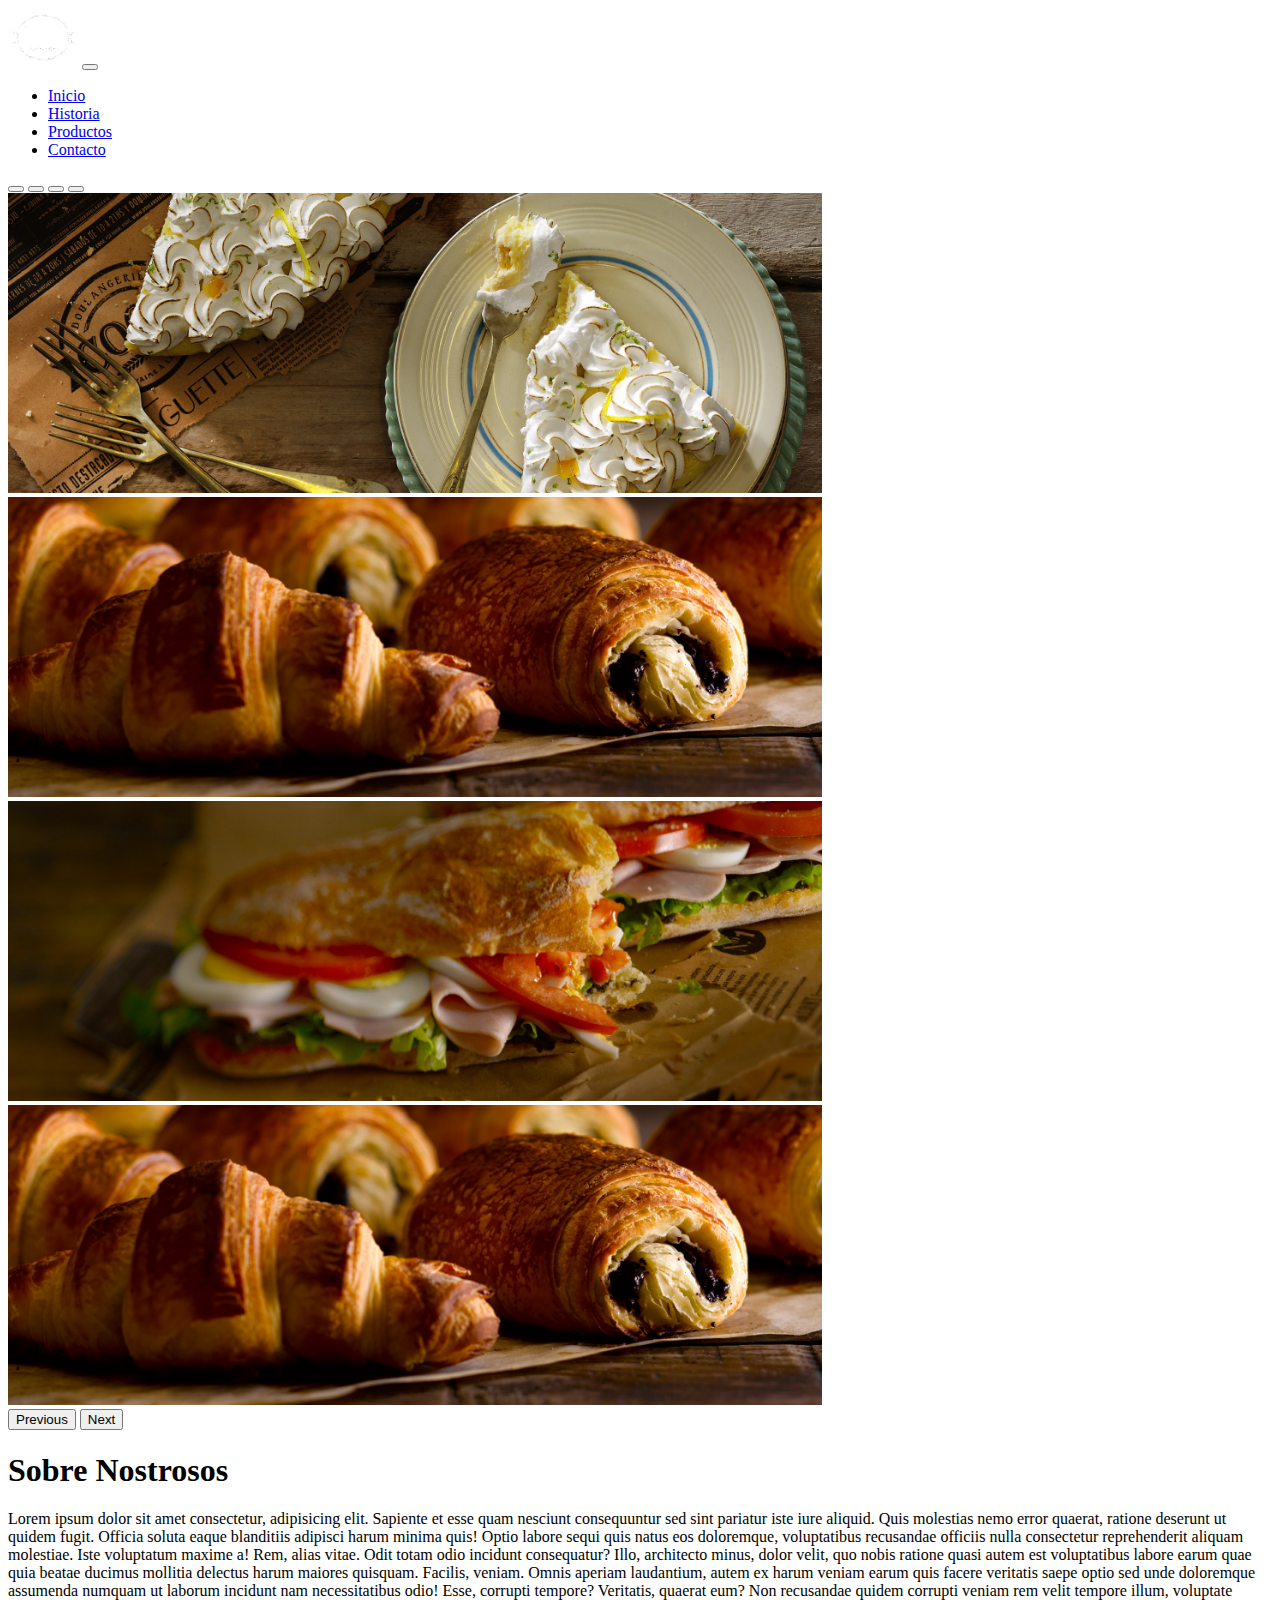
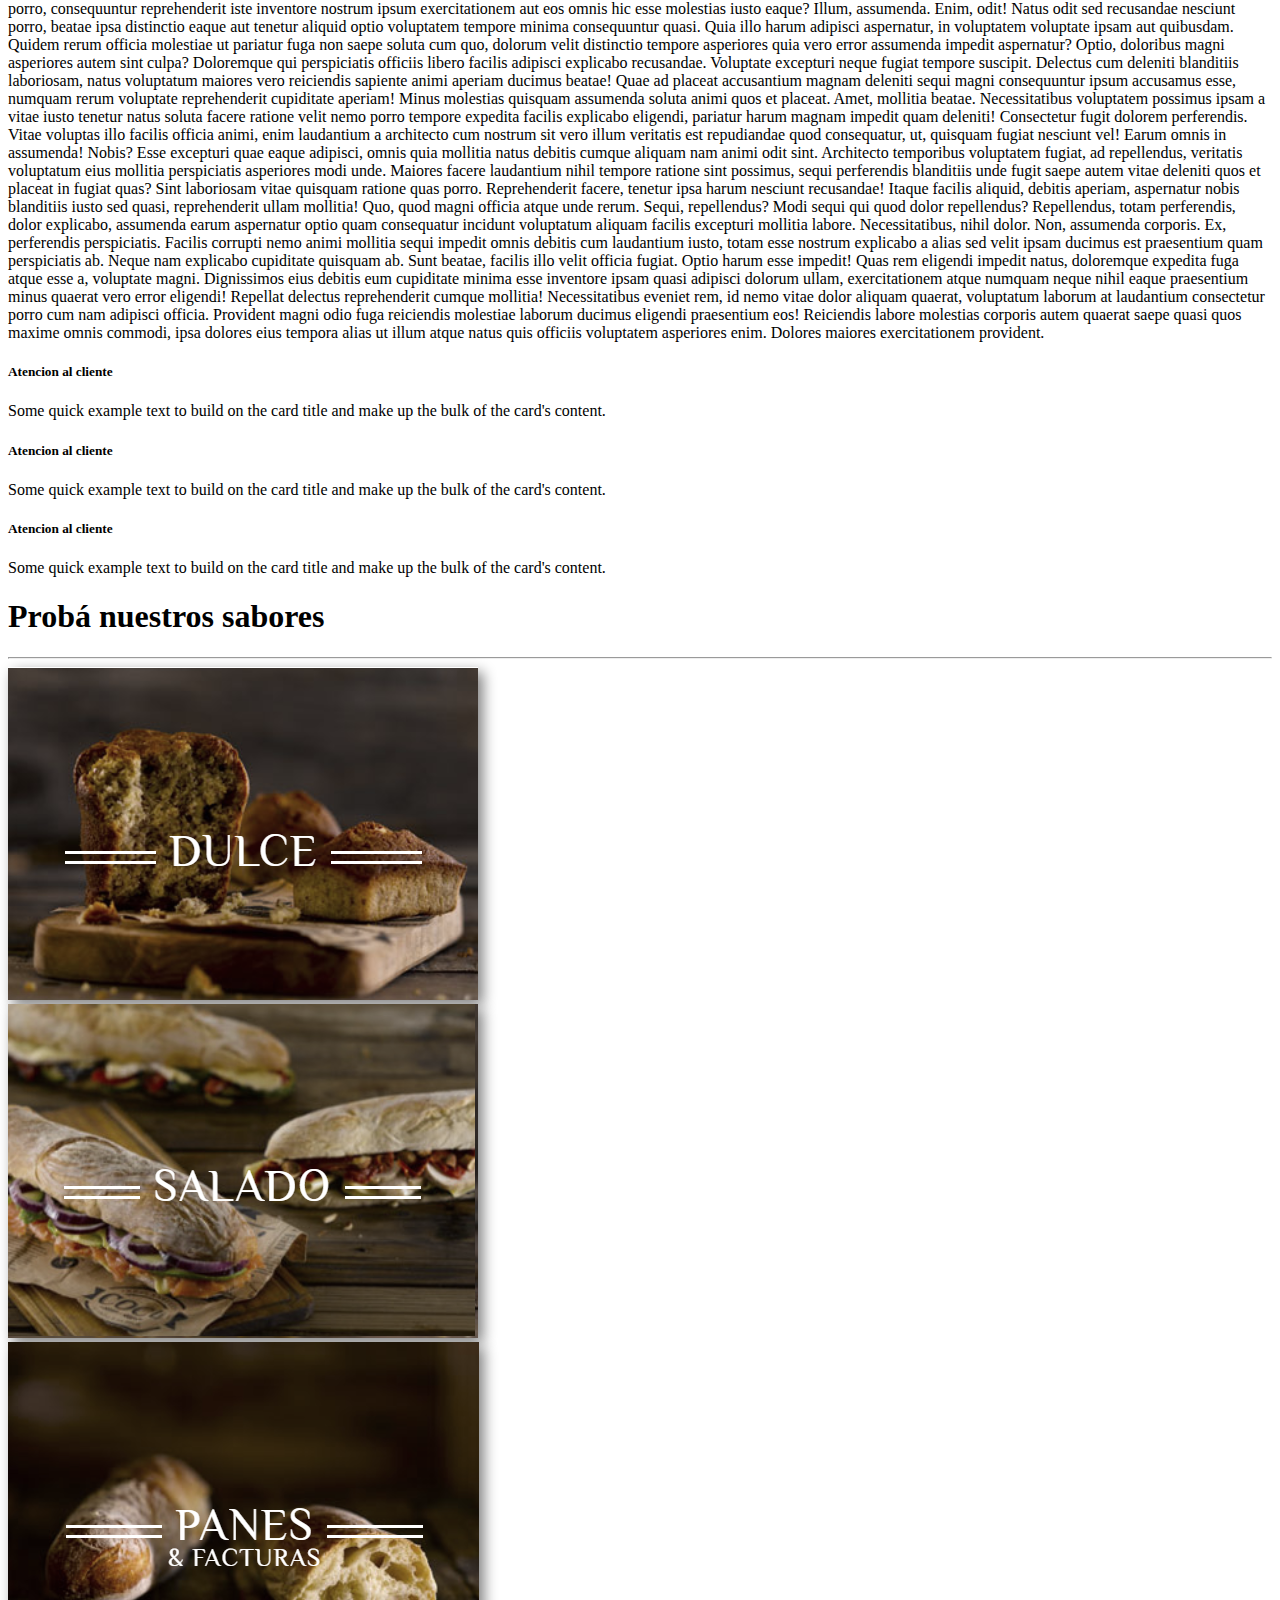
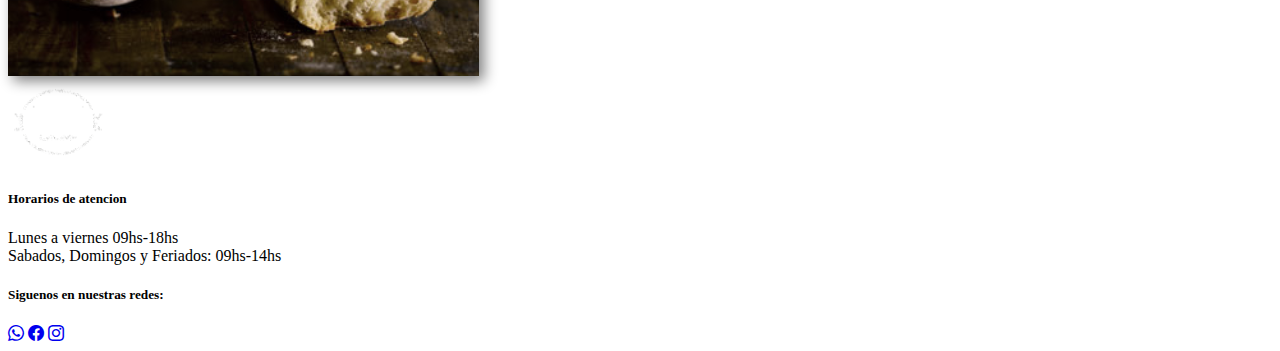
<file: index.html>
<!DOCTYPE html>
<html lang="en">
  <head>
    <meta charset="UTF-8" />
    <meta http-equiv="X-UA-Compatible" content="IE=edge" />
    <meta name="viewport" content="width=device-width, initial-scale=1.0" />
    <meta name="author" content="Eliseo Espindola" />
    <meta name="keyword" content="Panaderia, historia, productos, contacto" />
    <meta name="description" content="pagina de pandaeria cocu" />
    <!-- CSS only -->
    <link
      href="https://cdn.jsdelivr.net/npm/bootstrap@5.2.0-beta1/dist/css/bootstrap.min.css"
      rel="stylesheet"
      integrity="sha384-0evHe/X+R7YkIZDRvuzKMRqM+OrBnVFBL6DOitfPri4tjfHxaWutUpFmBp4vmVor"
      crossorigin="anonymous"
    />
    <link rel="stylesheet" href="https://cdn.jsdelivr.net/npm/bootstrap-icons@1.8.3/font/bootstrap-icons.css">
    <link rel="stylesheet" href="/css/style.css"/>
    <title>Panaderia Cocu</title>
  </head>
  <body>
    <header>
        <nav class="navbar navbar-expand-lg navbar-dark bg-dark">
            <div class="container-fluid">
              <a class="navbar-brand" href="index.html"><img src="/img/cocu_logo-450.png" alt="logo" width="70px"></a>
              <button class="navbar-toggler" type="button" data-bs-toggle="collapse" data-bs-target="#navbarTogglerDemo02" aria-controls="navbarTogglerDemo02" aria-expanded="false" aria-label="Toggle navigation">
                <span class="navbar-toggler-icon"></span>
              </button>
              <div class="collapse navbar-collapse" id="navbarTogglerDemo02">
                <ul class="navbar-nav me-auto mb-2 mb-lg-0">
                  <li class="nav-item">
                    <a class="nav-link active" aria-current="page" href="index.html">Inicio</a>
                  </li>
                  <li class="nav-item">
                    <a class="nav-link" href="/pages/historia.html">Historia</a>
                  </li>
                  <li class="nav-item">
                    <a class="nav-link" href="/pages/productos.html">Productos</a>
                  </li>
                  <li class="nav-item">
                    <a class="nav-link" href="/pages/contacto.html">Contacto</a>
                  </li>
                  </li>
                </ul>
              </div>
            </div>
          </nav>
    </header>
    <main>
      <section>
        <div id="bannerPanaderiaCocu" class="carousel slide" data-bs-ride="true">
          <div class="carousel-indicators">
            <button type="button" data-bs-target="#bannerPanaderiaCocu" data-bs-slide-to="0" class="active" aria-current="true" aria-label="Slide 1"></button>
            <button type="button" data-bs-target="#bannerPanaderiaCocu" data-bs-slide-to="1" aria-label="Slide 2"></button>
            <button type="button" data-bs-target="#bannerPanaderiaCocu" data-bs-slide-to="2" aria-label="Slide 3"></button>
            <button type="button" data-bs-target="#bannerPanaderiaCocu" data-bs-slide-to="3" aria-label="Slide 4"></button>
          </div>
          <div class="carousel-inner">
            <div class="carousel-item active">
              <img src="/img/slider_201603_lemonpie.jpg" class="d-block w-100 banner-responsive" alt="lemonopie">
            </div>
            <div class="carousel-item">
              <img src="/img/slider_201603_painchoco.jpg" class="d-block w-100 banner-responsive" alt="painchoco">
            </div>
            <div class="carousel-item">
              <img src="/img/slider_201603_sandwich.jpg" class="d-block w-100 banner-responsive" alt="sandwich">
            </div>
            <div class="carousel-item">
              <img src="/img/slider_201603_painchoco.jpg" class="d-block w-100 banner-responsive" alt="painchoco">
            </div>
          </div>
          <button class="carousel-control-prev" type="button" data-bs-target="#bannerPanaderiaCocu" data-bs-slide="prev">
            <span class="carousel-control-prev-icon" aria-hidden="true"></span>
            <span class="visually-hidden">Previous</span>
          </button>
          <button class="carousel-control-next" type="button" data-bs-target="#bannerPanaderiaCocu" data-bs-slide="next">
            <span class="carousel-control-next-icon" aria-hidden="true"></span>
            <span class="visually-hidden">Next</span>
          </button>
        </div>
      </section>
      <section class="container">
        <article>
          <h1 class="display-1 text-center">Sobre Nostrosos</h1>
          <p>Lorem ipsum dolor sit amet consectetur, adipisicing elit. Sapiente et esse quam nesciunt consequuntur sed sint pariatur iste iure aliquid. Quis molestias nemo error quaerat, ratione deserunt ut quidem fugit.
          Officia soluta eaque blanditiis adipisci harum minima quis! Optio labore sequi quis natus eos doloremque, voluptatibus recusandae officiis nulla consectetur reprehenderit aliquam molestiae. Iste voluptatum maxime a! Rem, alias vitae.
          Odit totam odio incidunt consequatur? Illo, architecto minus, dolor velit, quo nobis ratione quasi autem est voluptatibus labore earum quae quia beatae ducimus mollitia delectus harum maiores quisquam. Facilis, veniam.
          Omnis aperiam laudantium, autem ex harum veniam earum quis facere veritatis saepe optio sed unde doloremque assumenda numquam ut laborum incidunt nam necessitatibus odio! Esse, corrupti tempore? Veritatis, quaerat eum?
          Non recusandae quidem corrupti veniam rem velit tempore illum, voluptate porro, consequuntur reprehenderit iste inventore nostrum ipsum exercitationem aut eos omnis hic esse molestias iusto eaque? Illum, assumenda. Enim, odit!
          Natus odit sed recusandae nesciunt porro, beatae ipsa distinctio eaque aut tenetur aliquid optio voluptatem tempore minima consequuntur quasi. Quia illo harum adipisci aspernatur, in voluptatem voluptate ipsam aut quibusdam.
          Quidem rerum officia molestiae ut pariatur fuga non saepe soluta cum quo, dolorum velit distinctio tempore asperiores quia vero error assumenda impedit aspernatur? Optio, doloribus magni asperiores autem sint culpa?
          Doloremque qui perspiciatis officiis libero facilis adipisci explicabo recusandae. Voluptate excepturi neque fugiat tempore suscipit. Delectus cum deleniti blanditiis laboriosam, natus voluptatum maiores vero reiciendis sapiente animi aperiam ducimus beatae!
          Quae ad placeat accusantium magnam deleniti sequi magni consequuntur ipsum accusamus esse, numquam rerum voluptate reprehenderit cupiditate aperiam! Minus molestias quisquam assumenda soluta animi quos et placeat. Amet, mollitia beatae.
          Necessitatibus voluptatem possimus ipsam a vitae iusto tenetur natus soluta facere ratione velit nemo porro tempore expedita facilis explicabo eligendi, pariatur harum magnam impedit quam deleniti! Consectetur fugit dolorem perferendis.
          Vitae voluptas illo facilis officia animi, enim laudantium a architecto cum nostrum sit vero illum veritatis est repudiandae quod consequatur, ut, quisquam fugiat nesciunt vel! Earum omnis in assumenda! Nobis?
          Esse excepturi quae eaque adipisci, omnis quia mollitia natus debitis cumque aliquam nam animi odit sint. Architecto temporibus voluptatem fugiat, ad repellendus, veritatis voluptatum eius mollitia perspiciatis asperiores modi unde.
          Maiores facere laudantium nihil tempore ratione sint possimus, sequi perferendis blanditiis unde fugit saepe autem vitae deleniti quos et placeat in fugiat quas? Sint laboriosam vitae quisquam ratione quas porro.
          Reprehenderit facere, tenetur ipsa harum nesciunt recusandae! Itaque facilis aliquid, debitis aperiam, aspernatur nobis blanditiis iusto sed quasi, reprehenderit ullam mollitia! Quo, quod magni officia atque unde rerum. Sequi, repellendus?
          Modi sequi qui quod dolor repellendus? Repellendus, totam perferendis, dolor explicabo, assumenda earum aspernatur optio quam consequatur incidunt voluptatum aliquam facilis excepturi mollitia labore. Necessitatibus, nihil dolor. Non, assumenda corporis.
          Ex, perferendis perspiciatis. Facilis corrupti nemo animi mollitia sequi impedit omnis debitis cum laudantium iusto, totam esse nostrum explicabo a alias sed velit ipsam ducimus est praesentium quam perspiciatis ab.
          Neque nam explicabo cupiditate quisquam ab. Sunt beatae, facilis illo velit officia fugiat. Optio harum esse impedit! Quas rem eligendi impedit natus, doloremque expedita fuga atque esse a, voluptate magni.
          Dignissimos eius debitis eum cupiditate minima esse inventore ipsam quasi adipisci dolorum ullam, exercitationem atque numquam neque nihil eaque praesentium minus quaerat vero error eligendi! Repellat delectus reprehenderit cumque mollitia!
          Necessitatibus eveniet rem, id nemo vitae dolor aliquam quaerat, voluptatum laborum at laudantium consectetur porro cum nam adipisci officia. Provident magni odio fuga reiciendis molestiae laborum ducimus eligendi praesentium eos!
          Reiciendis labore molestias corporis autem quaerat saepe quasi quos maxime omnis commodi, ipsa dolores eius tempora alias ut illum atque natus quis officiis voluptatem asperiores enim. Dolores maiores exercitationem provident.</p>
        </article>
        <article class="row">
          <aside class="col-12 col-md-4 my-2">
            <div class="card text-center">
              <div class="card-body">
                <h5 class="card-title">Atencion al cliente</h5>
                <p class="card-text">Some quick example text to build on the card title and make up the bulk of the card's content.</p>
              </div>
            </div>
          </aside>
          <aside class="col-12 col-md-4 my-2">
            <div class="card text-center">
              <div class="card-body">
                <h5 class="card-title">Atencion al cliente</h5>
                <p class="card-text">Some quick example text to build on the card title and make up the bulk of the card's content.</p>
              </div>
            </div>
          </aside>
          <aside class="col-12 col-md-4 my-2">
            <div class="card text-center">
              <div class="card-body">
                <h5 class="card-title">Atencion al cliente</h5>
                <p class="card-text">Some quick example text to build on the card title and make up the bulk of the card's content.</p>
              </div>
            </div>
          </aside>
        </article>
      </section>
      <section class="container my-3">
        <section class="row">
          <h1 class="display-1 text-center col-12">Probá nuestros sabores</h1>
        <hr>
          <div class="col-12 col-md-4">
            <img class="rounded float-center w-100" src="/img/dulce.png" alt="productos dulces">
          </div>
          <div class="col-12 col-md-4">
            <img class="rounded float-center w-100" src="/img/salado.png" alt="productos salados">
          </div>
          <div class="col-12 col-md-4">
            <img class="rounded float-center w-100" src="/img/panyfactura.png" alt="Panes y facturas">
          </div>
        </section>
      </section>
      <!--Ventana Modal-->
     
    </main>
    <footer class="container-fluid bg-dark text-secondary text-center py-2">
       <section class="row my-3">
        <div class="col-12 col-md-4">
            <img width="100px" src="/img/cocu_logo-450.png" alt="logococu">
        </div>
        <div class="col-12 col-md-4 text-start">
          <h5>Horarios de atencion</h5>
          <p>Lunes a viernes 09hs-18hs <br>
            Sabados, Domingos y Feriados: 09hs-14hs
          </p>
        </div>
        <div class="col-12 col-md-4 text-start">
          <h5>Siguenos en nuestras redes:</h5>
          <div>
          <a href="#" class="text-secondary"><i class="bi bi-whatsapp fs-4"></i></a>
          <a href="#" class="text-secondary"><i class="bi bi-facebook fs-4"></i></a>
          <a href="#" class="text-secondary"><i class="bi bi-instagram fs-4"></i></a>
          </div> 
        </div>
       </section>
      </footer>
    <!-- JavaScript Bundle with Popper -->
    <script
      src="https://cdn.jsdelivr.net/npm/bootstrap@5.2.0-beta1/dist/js/bootstrap.bundle.min.js"
      integrity="sha384-pprn3073KE6tl6bjs2QrFaJGz5/SUsLqktiwsUTF55Jfv3qYSDhgCecCxMW52nD2"
      crossorigin="anonymous"
    ></script>
  </body>
</html>
</file>
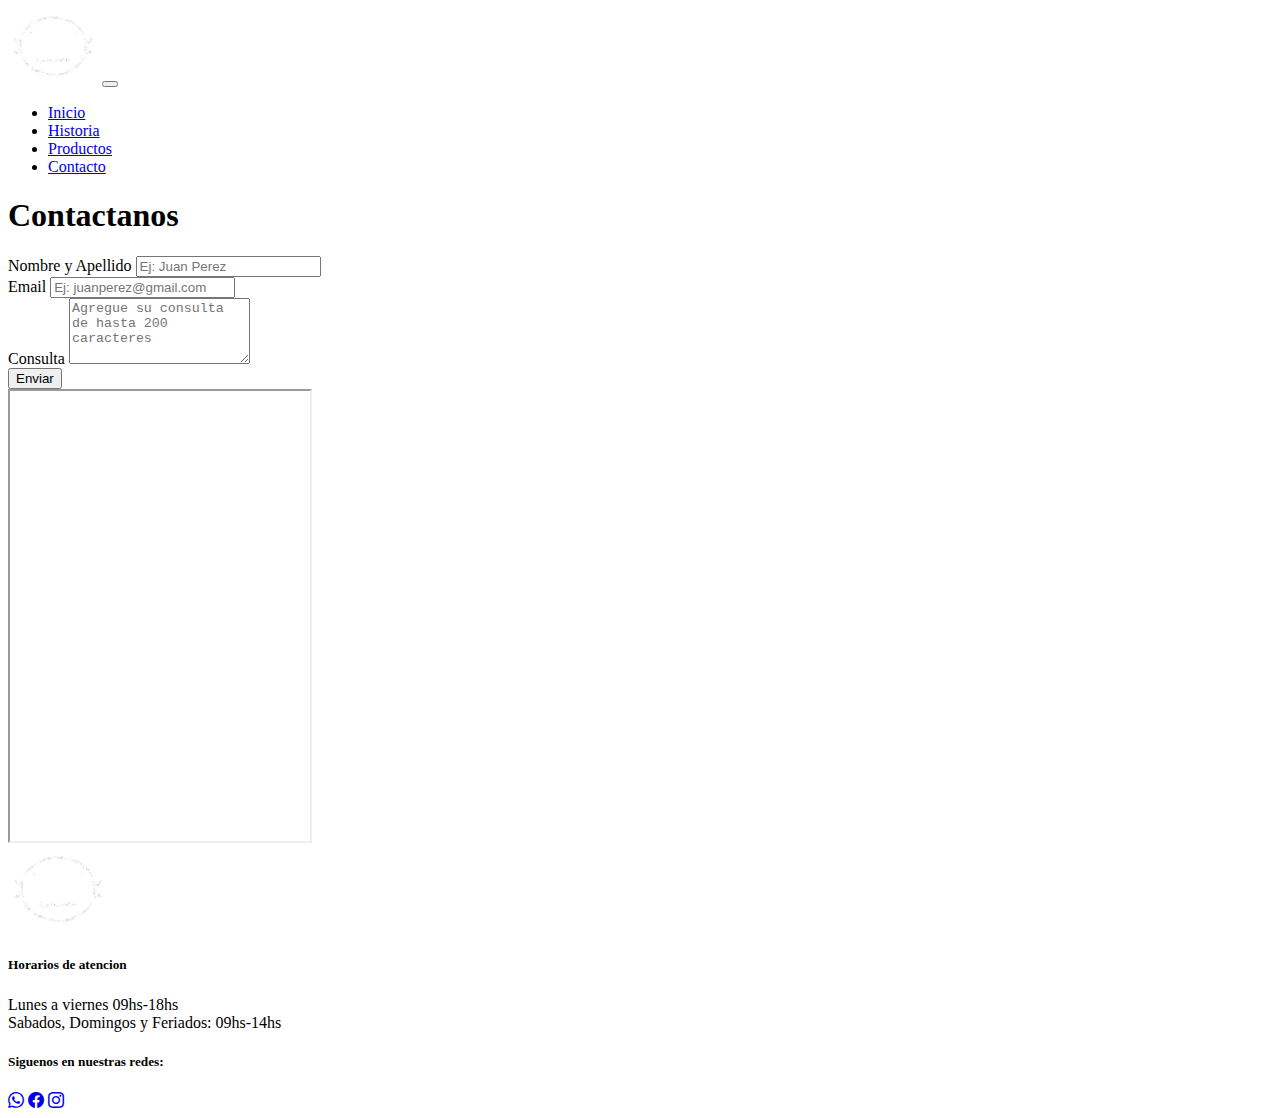
<file: pages/contacto.html>
<!DOCTYPE html>
<html lang="en">
  <head>
    <meta charset="UTF-8" />
    <meta http-equiv="X-UA-Compatible" content="IE=edge" />
    <meta name="viewport" content="width=device-width, initial-scale=1.0" />
    <meta name="author" content="Eliseo Espindola" />
    <meta name="keyword" content="Panaderia, historia, productos, contacto" />
    <meta name="description" content="pagina de pandaeria cocu" />
    <!-- CSS only -->
    <link
      href="https://cdn.jsdelivr.net/npm/bootstrap@5.2.0-beta1/dist/css/bootstrap.min.css"
      rel="stylesheet"
      integrity="sha384-0evHe/X+R7YkIZDRvuzKMRqM+OrBnVFBL6DOitfPri4tjfHxaWutUpFmBp4vmVor"
      crossorigin="anonymous"
    />
    <link rel="stylesheet" href="https://cdn.jsdelivr.net/npm/bootstrap-icons@1.8.3/font/bootstrap-icons.css">
    <link rel="stylesheet" href="/css/style.css" />
    <title>Panaderia Cocu</title>
  </head>
  <body>
    <header>
        <nav class="navbar navbar-expand-lg navbar-dark bg-dark">
            <div class="container-fluid">
              <a class="navbar-brand" href="/index.html"><img src="/img/cocu_logo-450.png" alt="logo" width="90px"></a>
              <button class="navbar-toggler" type="button" data-bs-toggle="collapse" data-bs-target="#navbarTogglerDemo02" aria-controls="navbarTogglerDemo02" aria-expanded="false" aria-label="Toggle navigation">
                <span class="navbar-toggler-icon"></span>
              </button>
              <div class="collapse navbar-collapse" id="navbarTogglerDemo02">
                <ul class="navbar-nav me-auto mb-2 mb-lg-0">
                  <li class="nav-item">
                    <a class="nav-link" href="/index.html">Inicio</a>
                  </li>
                  <li class="nav-item">
                    <a class="nav-link" href="historia.html">Historia</a>
                  </li>
                  <li class="nav-item">
                    <a class="nav-link" href="productos.html">Productos</a>
                  </li>
                  <li class="nav-item">
                    <a class="nav-link active" aria-current="page" href="contacto.html">Contacto</a>
                  </li>
                  </li>
                </ul>
              </div>
            </div>
          </nav>
    </header>
    <main class="container my-5">
      <section>
        <h1 class="display-1 text-center">Contactanos</h1>
      </section>
      <article class="row">
        <aside class="col-12 col-md-6">
          <form>
            <div class="mb-3">
              <label for="nombreApllido" class="form-label">Nombre y Apellido</label>
              <input type="text" id="nombreApellido" class="form-control" placeholder="Ej: Juan Perez" minlength="5" maxlength="60" required>
            </div>
            <div class="mb-3">
              <label for="email" class="form-label">Email</label>
              <input type="email" id="email" class="form-control" placeholder="Ej: juanperez@gmail.com" minlength="5" maxlength="80" required>
            </div>
            <div class="mb-3">
              <label for="consulta" class="form-label">Consulta</label>
              <textarea id="consulta" class="form-control" rows="4" placeholder="Agregue su consulta de hasta 200 caracteres" minlength="10" maxlength="200" required></textarea>
            </div>
            <button type="submit" class="btn btn-primary">Enviar</button>
          </form>
        </aside>
        <aside class="col-12 col-md-6">
          <iframe src="https://www.google.com/maps/embed?pb=!1m18!1m12!1m3!1d3560.1022197705315!2d-65.20720179999999!3d-26.836700899999997!2m3!1f0!2f0!3f0!3m2!1i1024!2i768!4f13.1!3m3!1m2!1s0x94225d3ad7f30f1d%3A0xf8606cd659b8e3e4!2sRollingCode%20School!5e0!3m2!1ses-419!2sar!4v1654550842033!5m2!1ses-419!2sar" class="w-100" height="450" allowfullscreen="" loading="lazy" referrerpolicy="no-referrer-when-downgrade"></iframe>
        </aside>
      </article>
    </main>
    <footer class="container-fluid bg-dark text-light text-center py-2">
      <section class="row">
       <div class="col-12 col-md-4">
           <img width="100px" src="/img/cocu_logo-450.png" alt="logococu">
       </div>
       <div class="col-12 col-md-4 text-start">
         <h5>Horarios de atencion</h5>
         <p>Lunes a viernes 09hs-18hs <br>
           Sabados, Domingos y Feriados: 09hs-14hs
         </p>
       </div>
       <div class="col-12 col-md-4 text-start">
         <h5>Siguenos en nuestras redes:</h5>
         <div>
          <a href="#" class="text-secondary"><i class="bi bi-whatsapp fs-4"></i></a>
          <a href="#" class="text-secondary"><i class="bi bi-facebook fs-4"></i></a>
          <a href="#" class="text-secondary"><i class="bi bi-instagram fs-4"></i></a>
          </div> 
       </div>
      </section>
     </footer>
    <!-- JavaScript Bundle with Popper -->
    <script
      src="https://cdn.jsdelivr.net/npm/bootstrap@5.2.0-beta1/dist/js/bootstrap.bundle.min.js"
      integrity="sha384-pprn3073KE6tl6bjs2QrFaJGz5/SUsLqktiwsUTF55Jfv3qYSDhgCecCxMW52nD2"
      crossorigin="anonymous"
    ></script>
  </body>
</html>
</file>
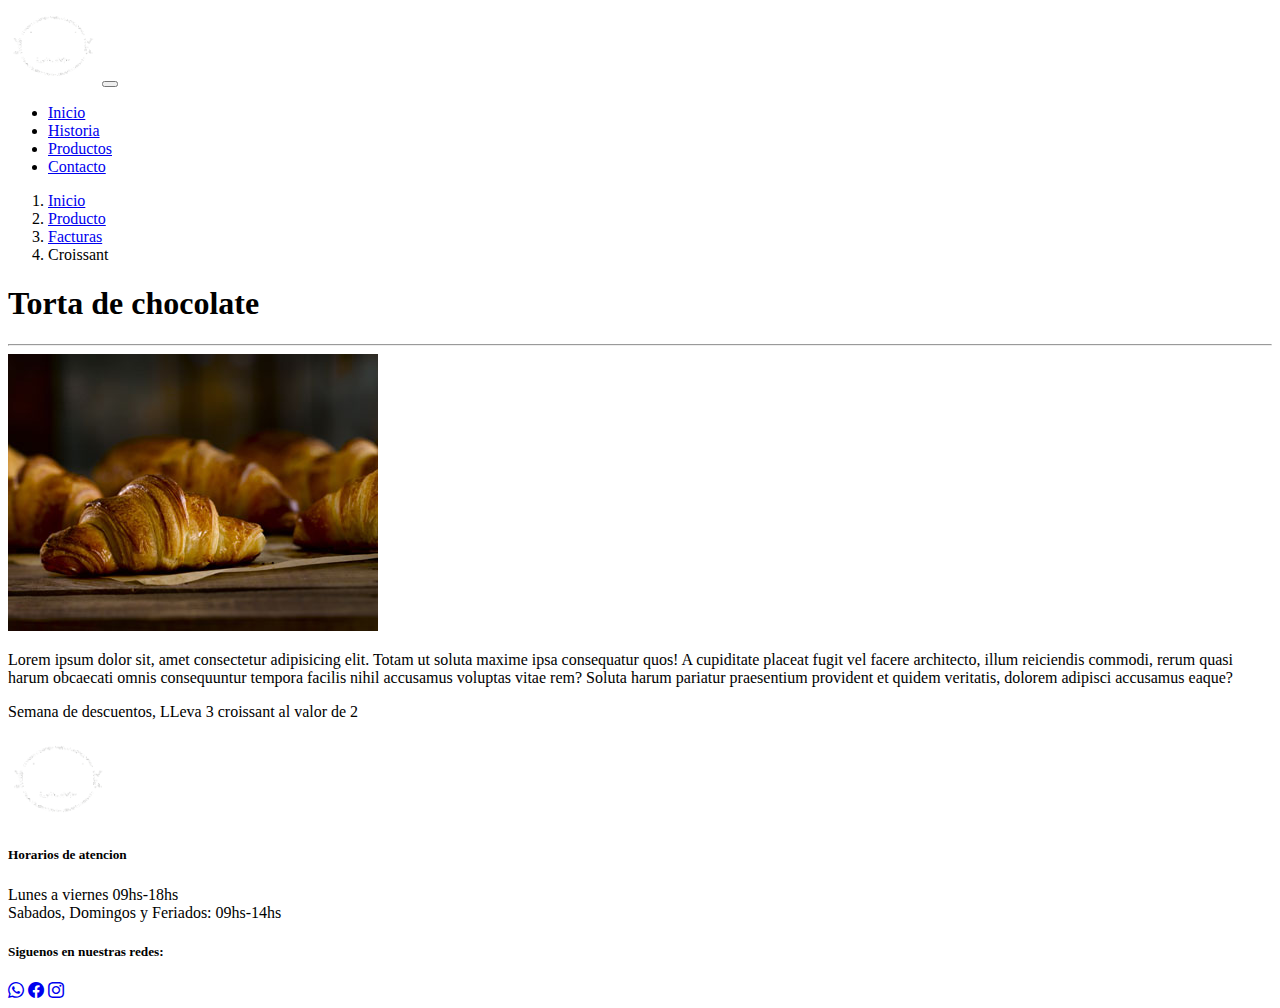
<file: pages/detalleProducto.html>
<!DOCTYPE html>
<html lang="en">
  <head>
    <meta charset="UTF-8" />
    <meta http-equiv="X-UA-Compatible" content="IE=edge" />
    <meta name="viewport" content="width=device-width, initial-scale=1.0" />
    <meta name="author" content="Eliseo Espindola" />
    <meta name="keyword" content="Panaderia, historia, productos, contacto" />
    <meta name="description" content="pagina de pandaeria cocu" />
    <!-- CSS only -->
    <link
      href="https://cdn.jsdelivr.net/npm/bootstrap@5.2.0-beta1/dist/css/bootstrap.min.css"
      rel="stylesheet"
      integrity="sha384-0evHe/X+R7YkIZDRvuzKMRqM+OrBnVFBL6DOitfPri4tjfHxaWutUpFmBp4vmVor"
      crossorigin="anonymous"
    />
    <link rel="stylesheet" href="https://cdn.jsdelivr.net/npm/bootstrap-icons@1.8.3/font/bootstrap-icons.css">
    <link rel="stylesheet" href="/css/style.css" />
    <title>Panaderia Cocu</title>
  </head>
  <body>
    <header>
        <nav class="navbar navbar-expand-lg navbar-dark bg-dark">
            <div class="container-fluid">
              <a class="navbar-brand" href="/index.html"><img src="/img/cocu_logo-450.png" alt="logo" width="90px"></a>
              <button class="navbar-toggler" type="button" data-bs-toggle="collapse" data-bs-target="#navbarTogglerDemo02" aria-controls="navbarTogglerDemo02" aria-expanded="false" aria-label="Toggle navigation">
                <span class="navbar-toggler-icon"></span>
              </button>
              <div class="collapse navbar-collapse" id="navbarTogglerDemo02">
                <ul class="navbar-nav me-auto mb-2 mb-lg-0">
                  <li class="nav-item">
                    <a class="nav-link" href="/index.html">Inicio</a>
                  </li>
                  <li class="nav-item">
                    <a class="nav-link" href="historia.html">Historia</a>
                  </li>
                  <li class="nav-item">
                    <a class="nav-link" href="productos.html">Productos</a>
                  </li>
                  <li class="nav-item">
                    <a class="nav-link" href="contacto.html">Contacto</a>
                  </li>
                  </li>
                </ul>
              </div>
            </div>
          </nav>
    </header>
    <main class="container mt-3 mb-5">
        <nav aria-label="breadcrumb">
            <ol class="breadcrumb">
              <li class="breadcrumb-item"><a href="/pages/inicio.html">Inicio</a></li>
              <li class="breadcrumb-item"><a href="/pages/productos.html">Producto</a></li>
              <li class="breadcrumb-item"><a href="#">Facturas</a></li>
              <li class="breadcrumb-item active" aria-current="page">Croissant</li>
            </ol>
          </nav>
        <section>
            <h1 class="display-1 text-center">Torta de chocolate</h1>
            <hr>
            <article class="row">
                <aside class="col-12 col-md-6">
                    <img src="/img/productos/Croissant_00018_portfolio1.jpg" alt="croissant" class="w-100">
                </aside>
                <aside class="col-12 col-md-6">
                    <p>Lorem ipsum dolor sit, amet consectetur adipisicing elit. Totam ut soluta maxime ipsa consequatur quos! A cupiditate placeat fugit vel facere architecto, illum reiciendis commodi, rerum quasi harum obcaecati omnis consequuntur tempora facilis nihil accusamus voluptas vitae rem? Soluta harum pariatur praesentium provident et quidem veritatis, dolorem adipisci accusamus eaque?</p>
                </aside>
            </article>
            <div class="alert alert-info" role="alert">
                <p>Semana de descuentos, LLeva 3 croissant al valor de 2</p>
              </div>
        </section>
    </main>
    <footer class="container-fluid bg-dark text-light text-center py-2">
      <section class="row">
      <div class="col-12 col-md-4">
          <img width="100px" src="/img/cocu_logo-450.png" alt="logococu">
      </div>
      <div class="col-12 col-md-4 text-start">
        <h5>Horarios de atencion</h5>
        <p>Lunes a viernes 09hs-18hs <br>
          Sabados, Domingos y Feriados: 09hs-14hs
        </p>
      </div>
      <div class="col-12 col-md-4 text-start">
          <h5>Siguenos en nuestras redes:</h5>
          <div>
          <a href="#" class="text-secondary"><i class="bi bi-whatsapp fs-4"></i></a>
          <a href="#" class="text-secondary"><i class="bi bi-facebook fs-4"></i></a>
          <a href="#" class="text-secondary"><i class="bi bi-instagram fs-4"></i></a>
          </div> 
      </div>
      </section>
    </footer>
    <!-- JavaScript Bundle with Popper -->
    <script
      src="https://cdn.jsdelivr.net/npm/bootstrap@5.2.0-beta1/dist/js/bootstrap.bundle.min.js"
      integrity="sha384-pprn3073KE6tl6bjs2QrFaJGz5/SUsLqktiwsUTF55Jfv3qYSDhgCecCxMW52nD2"
      crossorigin="anonymous"
    ></script>
  </body>
</html>
</file>
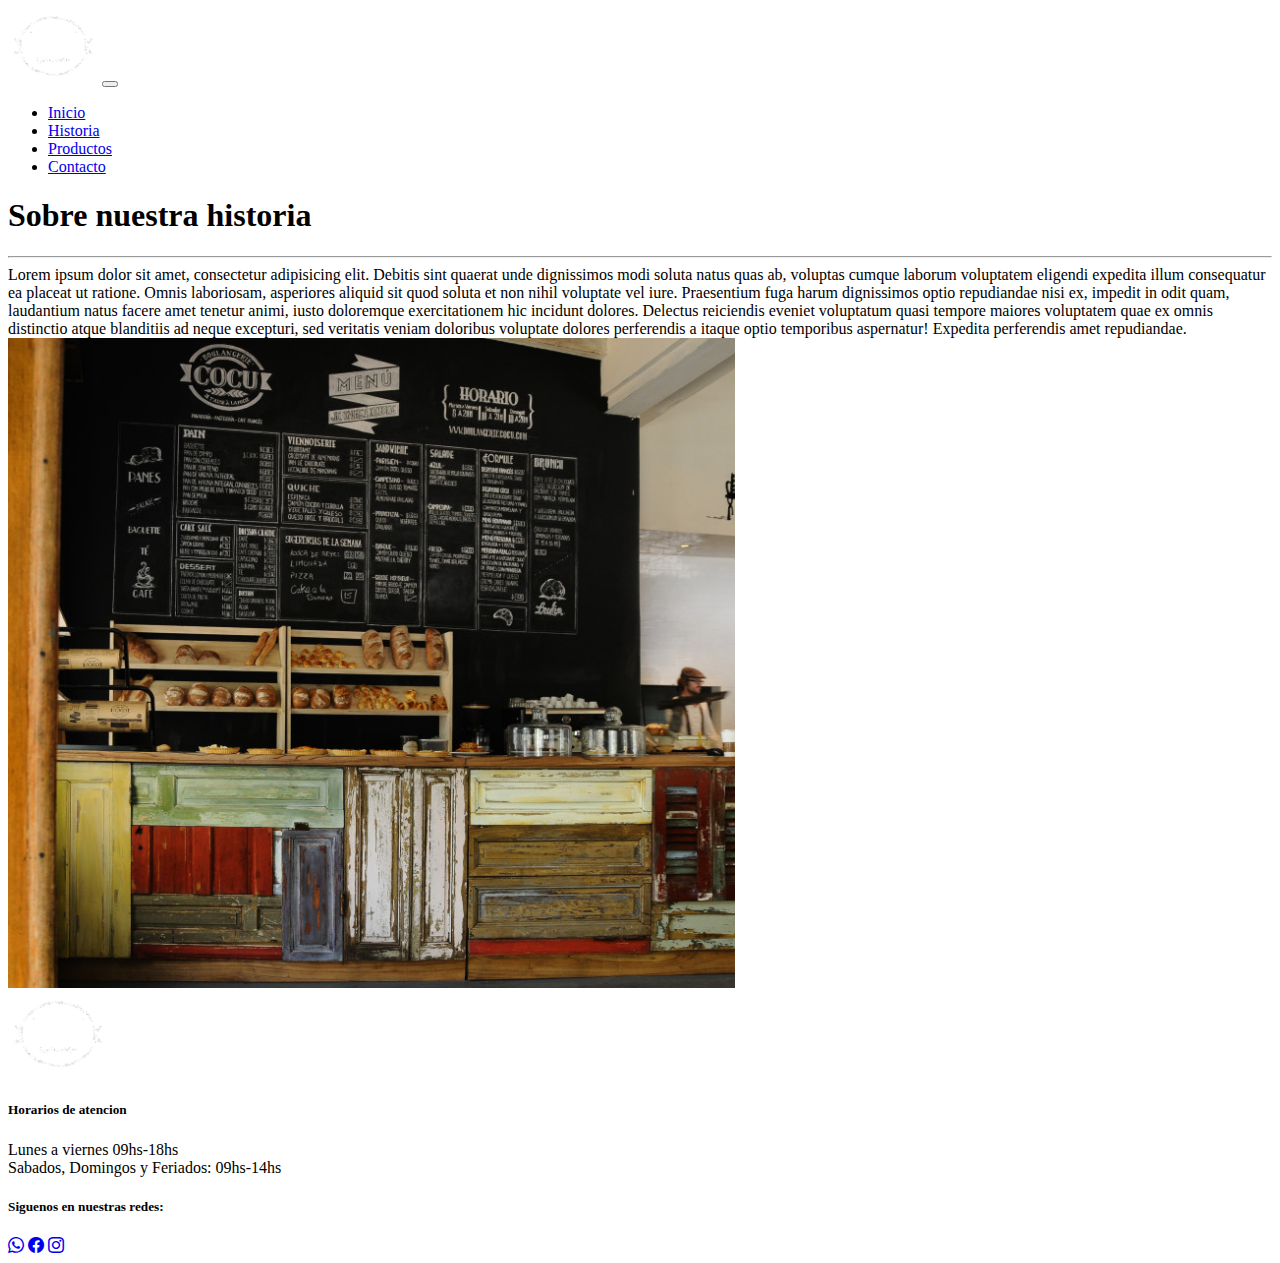
<file: pages/historia.html>
<!DOCTYPE html>
<html lang="en">
  <head>
    <meta charset="UTF-8" />
    <meta http-equiv="X-UA-Compatible" content="IE=edge" />
    <meta name="viewport" content="width=device-width, initial-scale=1.0" />
    <meta name="author" content="Eliseo Espindola" />
    <meta name="keyword" content="Panaderia, historia, productos, contacto" />
    <meta name="description" content="pagina de pandaeria cocu" />
    <!-- CSS only -->
    <link
      href="https://cdn.jsdelivr.net/npm/bootstrap@5.2.0-beta1/dist/css/bootstrap.min.css"
      rel="stylesheet"
      integrity="sha384-0evHe/X+R7YkIZDRvuzKMRqM+OrBnVFBL6DOitfPri4tjfHxaWutUpFmBp4vmVor"
      crossorigin="anonymous"
    />
    <link rel="stylesheet" href="https://cdn.jsdelivr.net/npm/bootstrap-icons@1.8.3/font/bootstrap-icons.css">
    <link rel="stylesheet" href="/css/style.css" />
    <title>Panaderia Cocu</title>
  </head>
  <body>
    <header>
        <nav class="navbar navbar-expand-lg navbar-dark bg-dark">
            <div class="container-fluid">
              <a class="navbar-brand" href="/index.html"><img src="/img/cocu_logo-450.png" alt="logo" width="90px"></a>
              <button class="navbar-toggler" type="button" data-bs-toggle="collapse" data-bs-target="#navbarTogglerDemo02" aria-controls="navbarTogglerDemo02" aria-expanded="false" aria-label="Toggle navigation">
                <span class="navbar-toggler-icon"></span>
              </button>
              <div class="collapse navbar-collapse" id="navbarTogglerDemo02">
                <ul class="navbar-nav me-auto mb-2 mb-lg-0">
                  <li class="nav-item">
                    <a class="nav-link" href="/index.html">Inicio</a>
                  </li>
                  <li class="nav-item">
                    <a class="nav-link active" aria-current="page" href="historia.html">Historia</a>
                  </li>
                  <li class="nav-item">
                    <a class="nav-link" href="productos.html">Productos</a>
                  </li>
                  <li class="nav-item">
                    <a class="nav-link" href="contacto.html">Contacto</a>
                  </li>
                  </li>
                </ul>
              </div>
            </div>
          </nav>
    </header>
    <main class="container my-5">
      <h1 class="display-1 text-center"> Sobre nuestra historia</h1>
      <hr>
      <section class="row">
        <aside class="col-12 col-md-6">Lorem ipsum dolor sit amet, consectetur adipisicing elit. Debitis sint quaerat unde dignissimos modi soluta natus quas ab, voluptas cumque laborum voluptatem eligendi expedita illum consequatur ea placeat ut ratione. Omnis laboriosam, asperiores aliquid sit quod soluta et non nihil voluptate vel iure. Praesentium fuga harum dignissimos optio repudiandae nisi ex, impedit in odit quam, laudantium natus facere amet tenetur animi, iusto doloremque exercitationem hic incidunt dolores. Delectus reiciendis eveniet voluptatum quasi tempore maiores voluptatem quae ex omnis distinctio atque blanditiis ad neque excepturi, sed veritatis veniam doloribus voluptate dolores perferendis a itaque optio temporibus aspernatur! Expedita perferendis amet repudiandae.</aside>
        <aside class="col-12 col-md-6">
          <img src="/img/historia.png" class="w-100" alt="panaderia cocu">
        </aside>
      </section>
    </main>
    <footer class="container-fluid bg-dark text-light text-center py-2">
      <section class="row">
       <div class="col-12 col-md-4">
           <img width="100px" src="/img/cocu_logo-450.png" alt="logococu">
       </div>
       <div class="col-12 col-md-4 text-start">
         <h5>Horarios de atencion</h5>
         <p>Lunes a viernes 09hs-18hs <br>
           Sabados, Domingos y Feriados: 09hs-14hs
         </p>
       </div>
       <div class="col-12 col-md-4 text-start">
         <h5>Siguenos en nuestras redes:</h5>
         <div>
          <a href="#" class="text-secondary"><i class="bi bi-whatsapp fs-4"></i></a>
          <a href="#" class="text-secondary"><i class="bi bi-facebook fs-4"></i></a>
          <a href="#" class="text-secondary"><i class="bi bi-instagram fs-4"></i></a>
          </div> 
       </div>
      </section>
     </footer>
    <!-- JavaScript Bundle with Popper -->
    <script
      src="https://cdn.jsdelivr.net/npm/bootstrap@5.2.0-beta1/dist/js/bootstrap.bundle.min.js"
      integrity="sha384-pprn3073KE6tl6bjs2QrFaJGz5/SUsLqktiwsUTF55Jfv3qYSDhgCecCxMW52nD2"
      crossorigin="anonymous"
    ></script>
  </body>
</html>
</file>
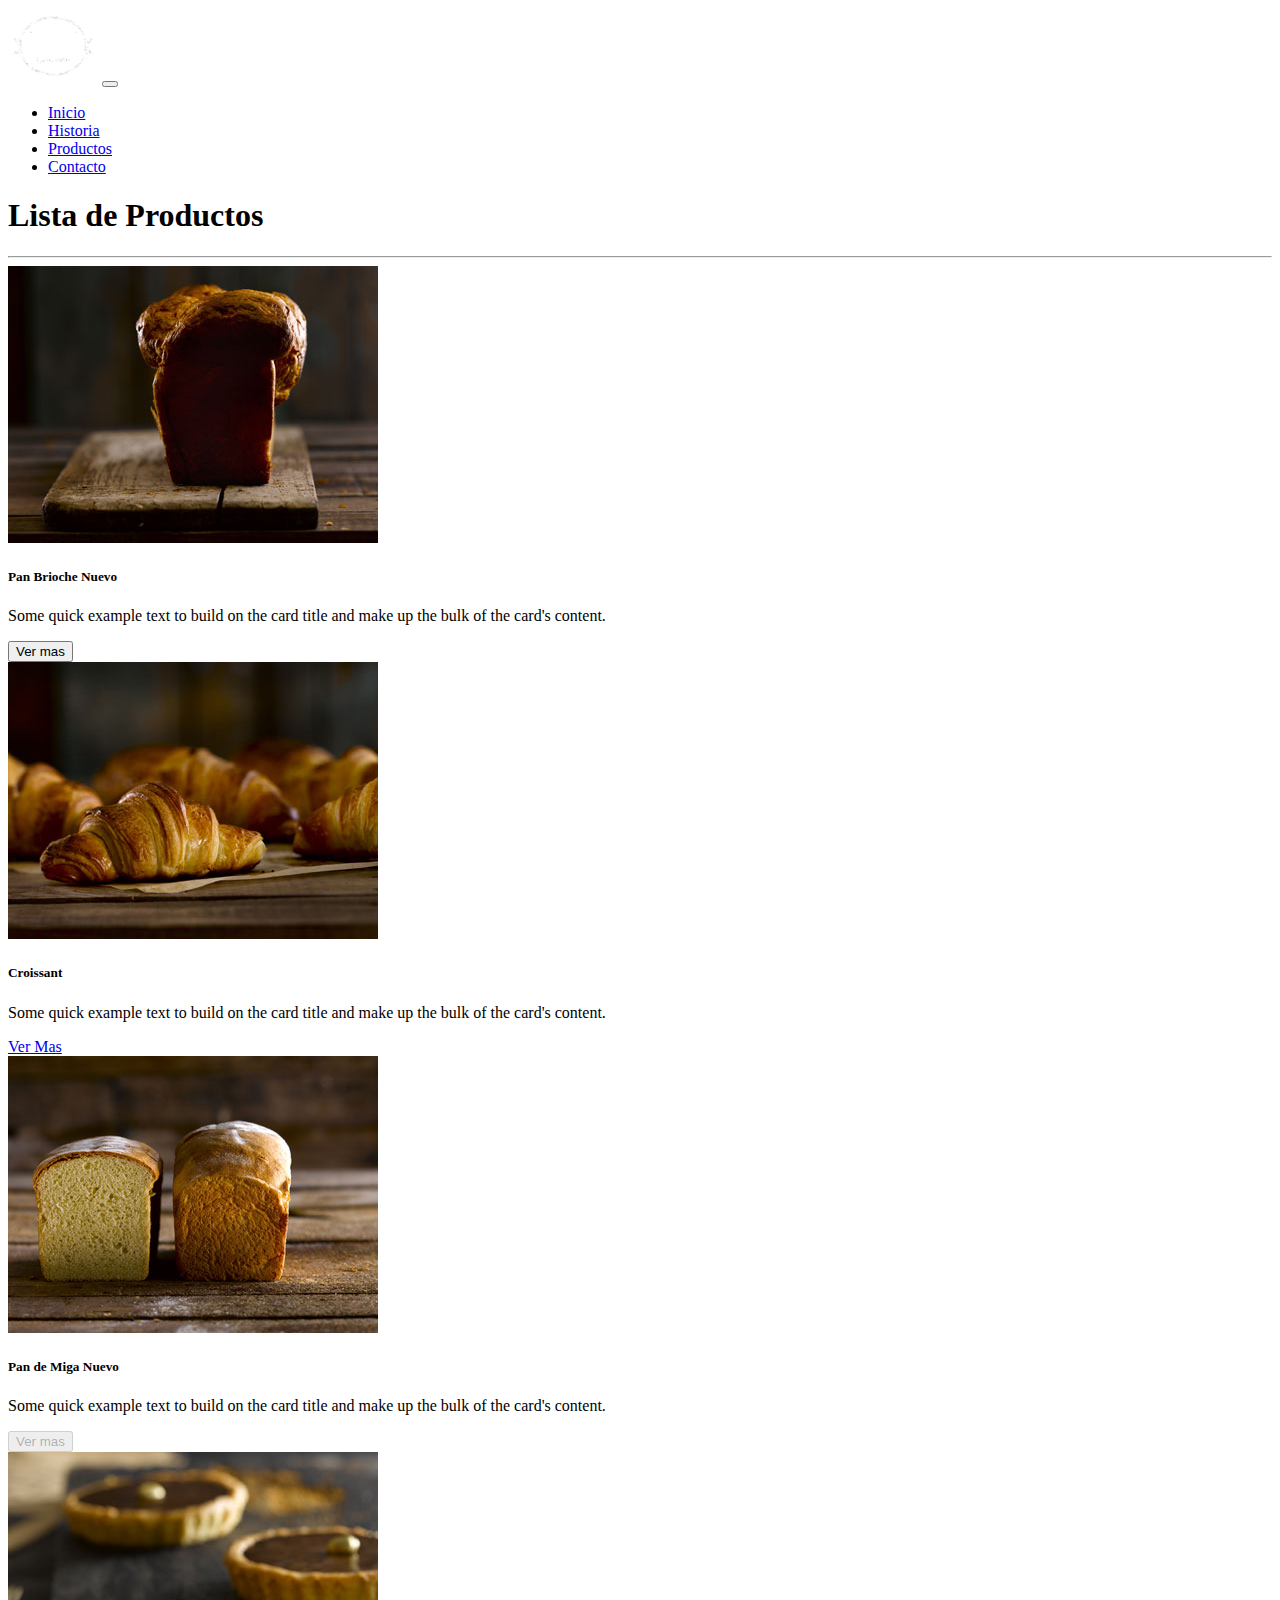
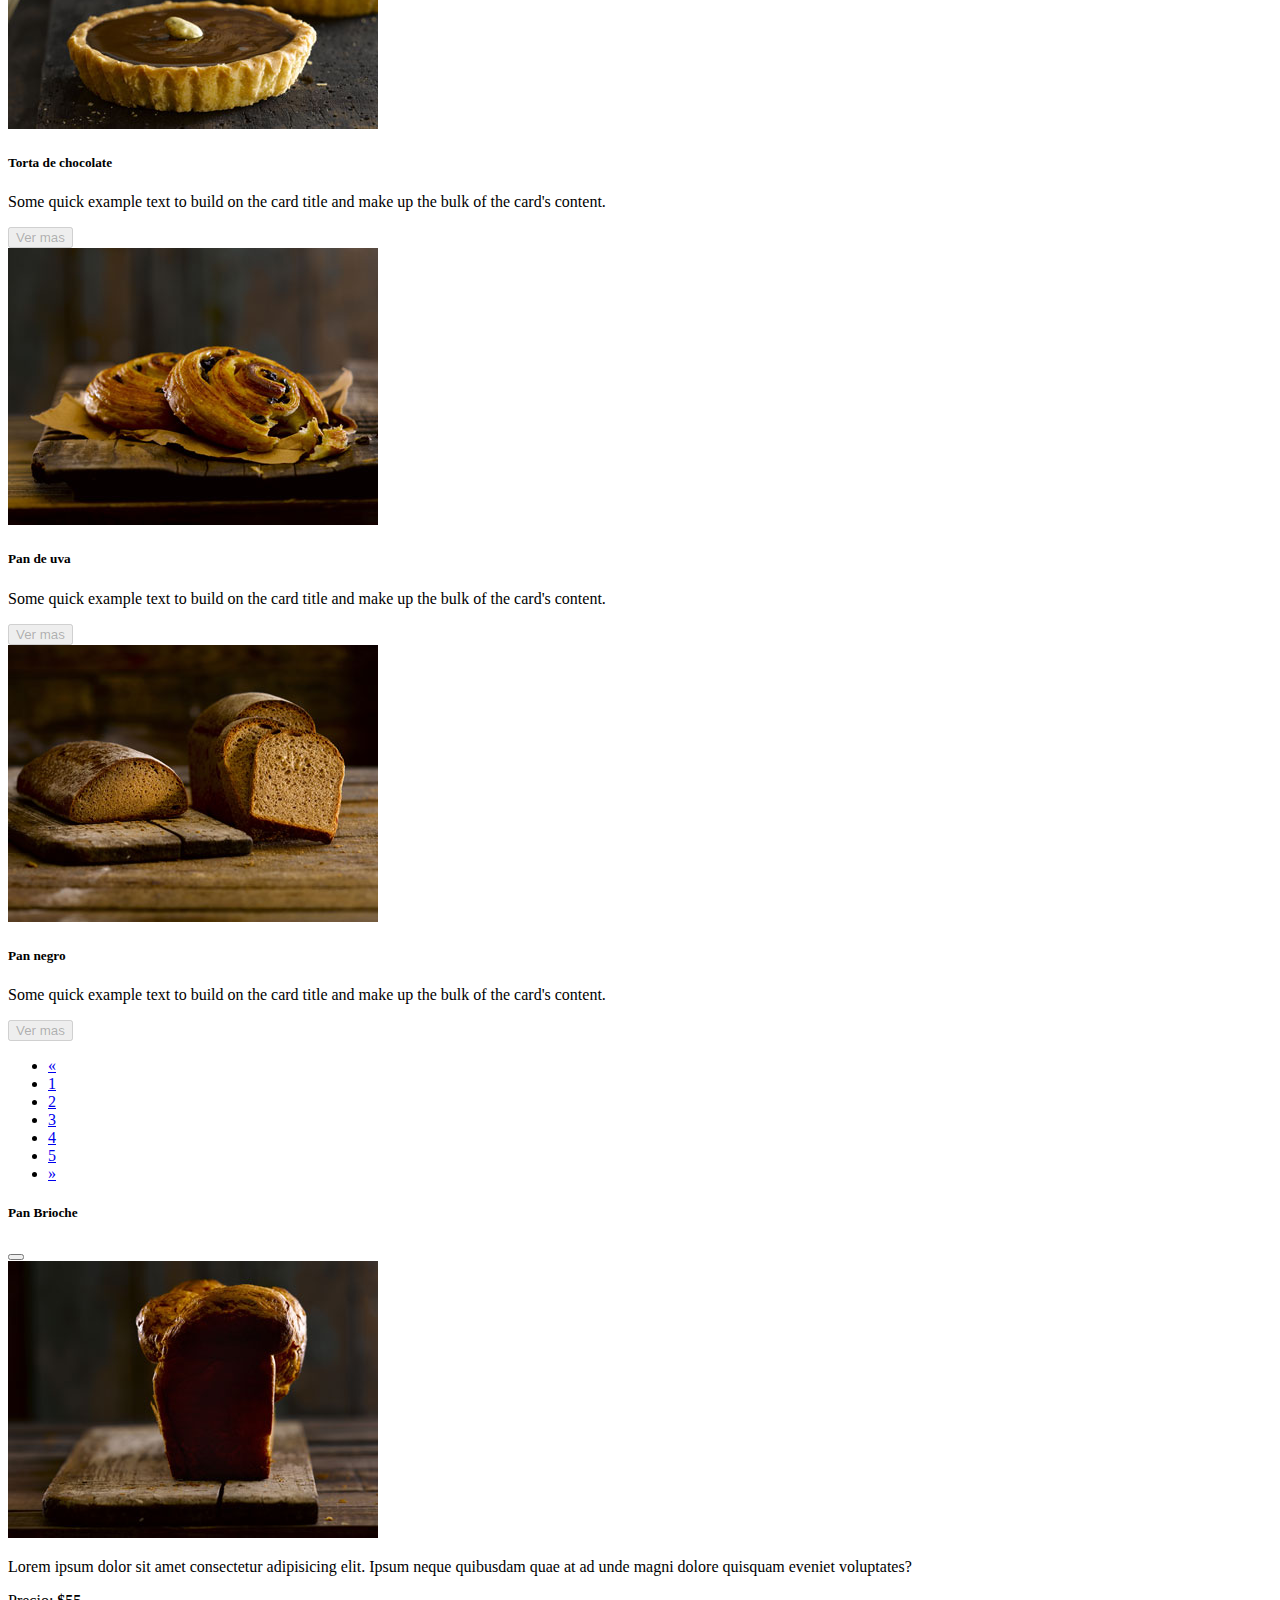
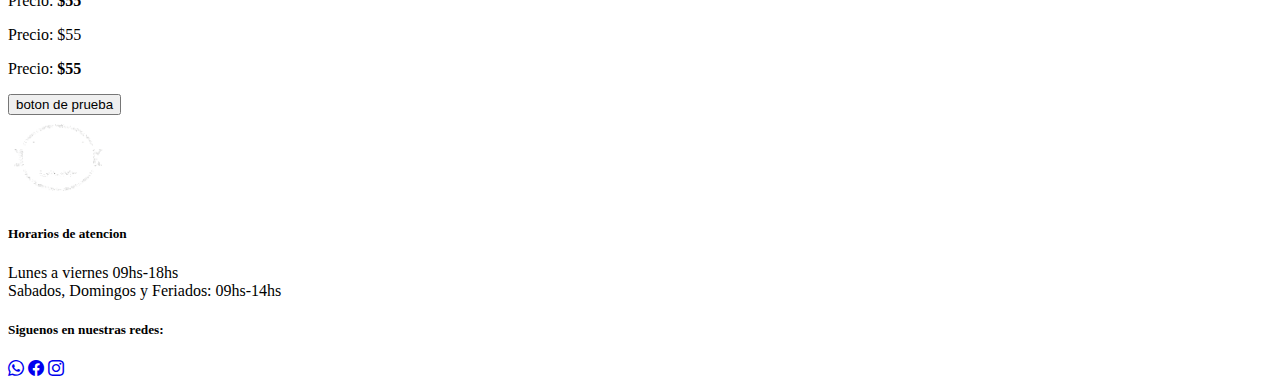
<file: pages/productos.html>
<!DOCTYPE html>
<html lang="en">
  <head>
    <meta charset="UTF-8" />
    <meta http-equiv="X-UA-Compatible" content="IE=edge" />
    <meta name="viewport" content="width=device-width, initial-scale=1.0" />
    <meta name="author" content="Eliseo Espindola" />
    <meta name="keyword" content="Panaderia, historia, productos, contacto" />
    <meta name="description" content="pagina de pandaeria cocu" />
    <!-- CSS only -->
    <link
      href="https://cdn.jsdelivr.net/npm/bootstrap@5.2.0-beta1/dist/css/bootstrap.min.css"
      rel="stylesheet"
      integrity="sha384-0evHe/X+R7YkIZDRvuzKMRqM+OrBnVFBL6DOitfPri4tjfHxaWutUpFmBp4vmVor"
      crossorigin="anonymous"
    />
    <link rel="stylesheet" href="https://cdn.jsdelivr.net/npm/bootstrap-icons@1.8.3/font/bootstrap-icons.css">
    <link rel="stylesheet" href="/css/style.css" />
    <title>Panaderia Cocu</title>
  </head>
  <body>
    <header>
        <nav class="navbar navbar-expand-lg navbar-dark bg-dark">
            <div class="container-fluid">
              <a class="navbar-brand" href="/index.html"><img src="/img/cocu_logo-450.png" alt="logo" width="90px"></a>
              <button class="navbar-toggler" type="button" data-bs-toggle="collapse" data-bs-target="#navbarTogglerDemo02" aria-controls="navbarTogglerDemo02" aria-expanded="false" aria-label="Toggle navigation">
                <span class="navbar-toggler-icon"></span>
              </button>
              <div class="collapse navbar-collapse" id="navbarTogglerDemo02">
                <ul class="navbar-nav me-auto mb-2 mb-lg-0">
                  <li class="nav-item">
                    <a class="nav-link" href="/index.html">Inicio</a>
                  </li>
                  <li class="nav-item">
                    <a class="nav-link" href="historia.html">Historia</a>
                  </li>
                  <li class="nav-item">
                    <a class="nav-link active" aria-current="page" href="productos.html">Productos</a>
                  </li>
                  <li class="nav-item">
                    <a class="nav-link" href="contacto.html">Contacto</a>
                  </li>
                  </li>
                </ul>
              </div>
            </div>
          </nav>
    </header>
    <main class="container my-3">
      <section>
        <h1 class="display1 text-center text-primary">Lista de Productos</h1>
        <hr>
        <article class="row">
          <aside class="col-12 col-md-4 col-lg-3 my-3">
            <div class="card">
              <img src="/img/productos/Brioche-larga-oscura_00059_portfolio1.jpg" class="card-img-top" alt="pan brioche">
              <div class="card-body">
                <h5 class="card-title">Pan Brioche <span class="badge rounded-pill text-bg-warning">Nuevo</span></h5>
                <p class="card-text">Some quick example text to build on the card title and make up the bulk of the card's content.</p>
                <button class="btn btn-primary" type="button" data-bs-toggle="modal" data-bs-target="#detalleProducto">Ver mas</button>
              </div>
            </div>
          </aside>
          <aside class="col-12 col-md-4 col-lg-3 my-3">
            <div class="card">
              <img src="/img/productos/Croissant_00018_portfolio1.jpg" class="card-img-top" alt="croissant">
              <div class="card-body">
                <h5 class="card-title">Croissant</h5>
                <p class="card-text">Some quick example text to build on the card title and make up the bulk of the card's content.</p>
                <a href="detalleProducto.html" class="btn btn-primary">Ver Mas</a>
              </div>
            </div>
          </aside>
          <aside class="col-12 col-md-4 col-lg-3 my-3">
            <div class="card">
              <img src="/img/productos/Pan-de-miga_00195_portfolio1.jpg" class="card-img-top" alt="Pan de miga">
              <div class="card-body">
                <h5 class="card-title">Pan de Miga <span class="badge rounded-pill text-bg-primary">Nuevo</span></h5>
                <p class="card-text">Some quick example text to build on the card title and make up the bulk of the card's content.</p>
                <button class="btn btn-primary" type="button" disabled>Ver mas</button>
              </div>
            </div>
          </aside>
          <aside class="col-12 col-md-4 col-lg-3 my-3">
            <div class="card">
              <img src="/img/productos/Torta-de-chocolate_00098_portfolio.jpg" class="card-img-top" alt="Torta de chocolate">
              <div class="card-body">
                <h5 class="card-title">Torta de chocolate</h5>
                <p class="card-text">Some quick example text to build on the card title and make up the bulk of the card's content.</p>
                <button class="btn btn-primary" type="button" disabled>Ver mas</button>
              </div>
            </div>
          </aside>
          <aside class="col-12 col-md-4 col-lg-3 my-3">
            <div class="card">
              <img src="/img/productos/Pan-de-uva-corte_00058_portfolio1.jpg" class="card-img-top" alt="Pan de uva">
              <div class="card-body">
                <h5 class="card-title">Pan de uva</h5>
                <p class="card-text">Some quick example text to build on the card title and make up the bulk of the card's content.</p>
                <button class="btn btn-primary" type="button" disabled>Ver mas</button>
              </div>
            </div>
          </aside>
          <aside class="col-12 col-md-4 col-lg-3 my-3">
            <div class="card">
              <img src="/img/productos/Panes-negros-corte_00170_portfolio1.jpg" class="card-img-top" alt="Pan negro">
              <div class="card-body">
                <h5 class="card-title">Pan negro</h5>
                <p class="card-text">Some quick example text to build on the card title and make up the bulk of the card's content.</p>
                <button class="btn btn-primary" type="button" disabled>Ver mas</button>
              </div>
            </div>
          </aside>
        </article>
        <nav aria-label="Page paginacion de productos">
          <ul class="pagination justify-content-center">
            <li class="page-item">
              <a class="page-link" href="#" aria-label="Previous">
                <span aria-hidden="true">&laquo;</span>
              </a>
            </li>
            <li class="page-item active"><a class="page-link" href="#">1</a></li>
            <li class="page-item"><a class="page-link" href="#">2</a></li>
            <li class="page-item"><a class="page-link" href="#">3</a></li>
            <li class="page-item"><a class="page-link" href="#">4</a></li>
            <li class="page-item"><a class="page-link" href="#">5</a></li>
            <li class="page-item">
              <a class="page-link" href="#" aria-label="Next">
                <span aria-hidden="true">&raquo;</span>
              </a>
            </li>
          </ul>
        </nav>
      </section>
      <!-- ventana modal-->
      <div class="modal fade" id="detalleProducto" tabindex="-1" aria-labelledby="detalleProductoLabel" aria-hidden="true">
        <div class="modal-dialog">
          <div class="modal-content">
            <div class="modal-header">
              <h5 class="modal-title" id="detalleProductoLabel">Pan Brioche</h5>
              <button type="button" class="btn-close" data-bs-dismiss="modal" aria-label="Close"></button>
            </div>
            <div class="modal-body">
              <img src="/img/productos/Brioche-larga-oscura_00059_portfolio1.jpg" alt="pan brioche" class="w-100">
              <p>Lorem ipsum dolor sit amet consectetur adipisicing elit. Ipsum neque quibusdam quae at ad unde magni dolore quisquam eveniet voluptates?</p>
              <p>Precio: <strong>$55</strong></p>
              <p>Precio: <span class="fw-semibold">$55</span></p>
              <p>Precio: <b> $55</b></p>
              <button class="btn btn-danger" data-bs-dismiss="modal" type="button">boton de prueba</button>
            </div>
          </div>
        </div>
      </div>
    </main>
    <footer class="container-fluid bg-dark text-light text-center py-2">
      <section class="row">
      <div class="col-12 col-md-4">
          <img width="100px" src="/img/cocu_logo-450.png" alt="logococu">
      </div>
      <div class="col-12 col-md-4 text-start">
        <h5>Horarios de atencion</h5>
        <p>Lunes a viernes 09hs-18hs <br>
          Sabados, Domingos y Feriados: 09hs-14hs
        </p>
      </div>
      <div class="col-12 col-md-4 text-start">
          <h5>Siguenos en nuestras redes:</h5>
          <div>
          <a href="#" class="text-secondary"><i class="bi bi-whatsapp fs-4"></i></a>
          <a href="#" class="text-secondary"><i class="bi bi-facebook fs-4"></i></a>
          <a href="#" class="text-secondary"><i class="bi bi-instagram fs-4"></i></a>
          </div> 
      </div>
      </section>
    </footer>
    <!-- JavaScript Bundle with Popper -->
    <script
      src="https://cdn.jsdelivr.net/npm/bootstrap@5.2.0-beta1/dist/js/bootstrap.bundle.min.js"
      integrity="sha384-pprn3073KE6tl6bjs2QrFaJGz5/SUsLqktiwsUTF55Jfv3qYSDhgCecCxMW52nD2"
      crossorigin="anonymous"
    ></script>
  </body>
</html>
</file>
<file: css/style.css>
@media all and (min-width: 767px) {
    .banner-responsive{
        height: 300px;
        object-fit: cover;
    }
    .rounded{
        filter:drop-shadow(5px 5px 7px gray) grayscale(30%);
    }
}
</file>
